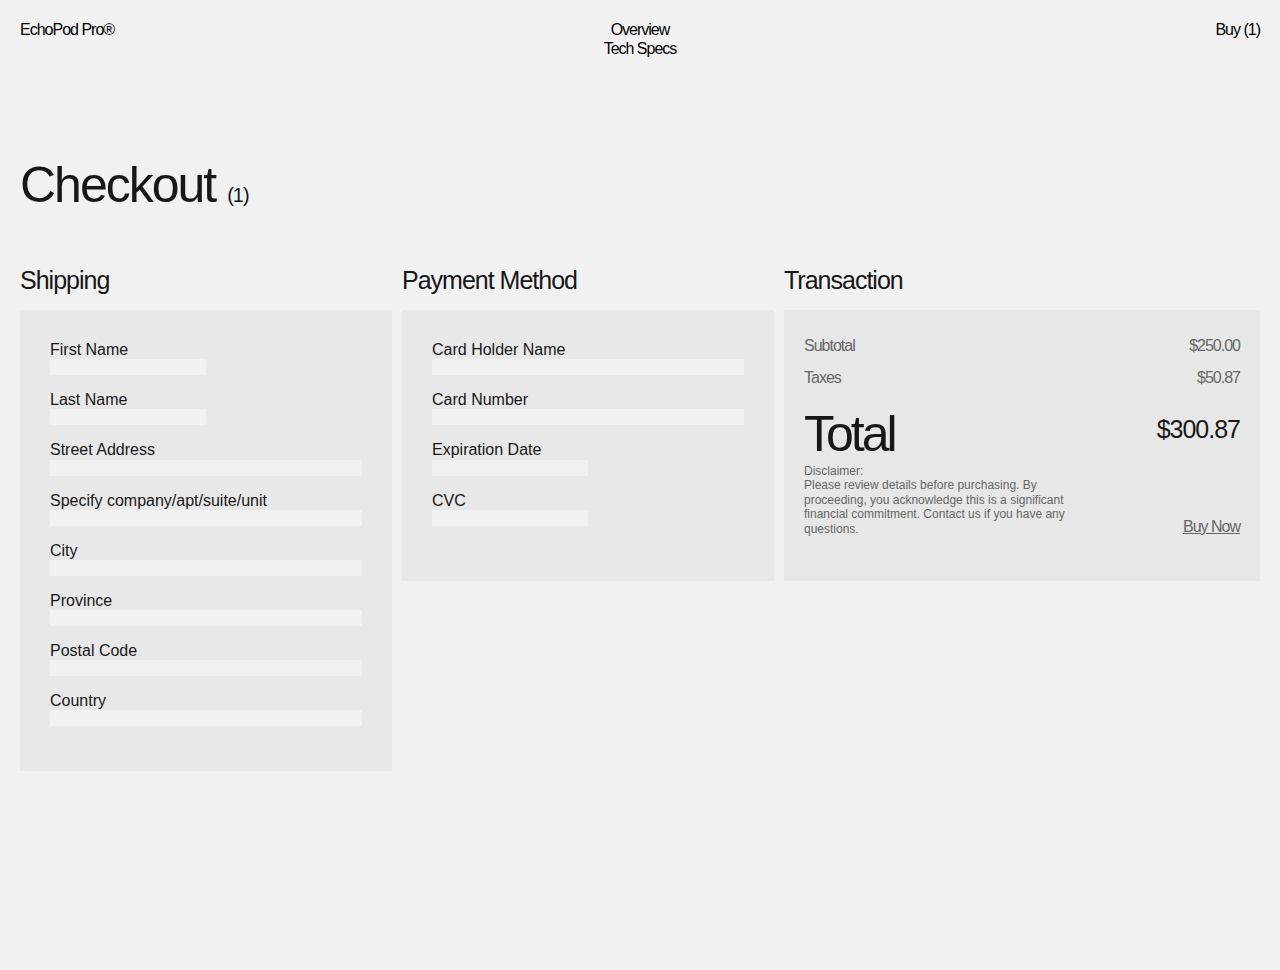
<file: checkout.html>
<!DOCTYPE html>
<html lang="en">
    <head>
    <meta charset="utf-8">
    <meta name="viewport" content="width=device-width, initial-scale=1.0">
    <link rel="stylesheet" href="style.css">
    <title>
        EchoPods Pro®
    </title>
    </head>
    <body>
        <div class="container" id="home">
            <nav>
                <div class="nav-container">
                    <ul>
                        <li><a href="index.html#home" class="nav-logo">EchoPod Pro®</a></li>
                    </ul>
                    <ul>
                        <li><a href="index.html#overview" class="nav-link">Overview</a></li>
                        <li><a href="index.html#tech-specs" class="nav-link">Tech Specs</a></li>
                    </ul>
                    <ul>
                        <li><a href="cart.html" class="nav-cart">Buy (1)</a></li>
                    </ul>
                </div>
            </nav> 
            <header>
                <h1>
                    Checkout
                    <span class="item-amount">(1)</span>
                </h1>
            </header>
            <main>
                <div class="checkout-content">

                    <h2 class="section-title-1">Shipping</h2>

                    <div class="shipping-form">
                        <form>
                            <label class="form-title">First Name</label>
                            <input type="text">
                            <label class="form-title">Last Name</label>
                            <input type="text">
                            <label class="form-title">Street Address</label>
                            <input type="text">
                            <label class="form-title">Specify company/apt/suite/unit</label>
                            <input type="text">
                            <label class="form-title">City</label>
                            <input type="text">
                            <label class="form-title">Province</label>
                            <input type="text">
                            <label class="form-title">Postal Code</label>
                            <input type="text">
                            <label class="form-title">Country</label>
                            <input type="text">
                        </form>
                    </div>

                    <h2 class="section-title-2">Payment Method</h2>

                    <div class="payment-form">
                        <form>
                            <label class="form-title">Card Holder Name</label>
                            <input type="text">
                            <label class="form-title">Card Number</label>
                            <input type="text">
                            <label class="form-title">Expiration Date</label>
                            <input type="text">
                            <label class="form-title">CVC</label>
                            <input type="text">
                        </form>
                    </div>

                    <h2 class="section-title-3">Transaction</h2>

                        <div class="cart-summary-checkoutpage">
                            <div class="summary-row-1">
                                <span class="total-right">Subtotal</span>
                                <span class="total-left">$250.00</span>
                            </div>
                            <div class="summary-row-2">
                                <span class="taxes-right">Taxes</span>
                                <span class="taxes-left">$50.87</span>
                            </div>
    
                            <div class="summary-row-3">
                                <span class="price-right">Total</span>
                                <span class="price-left">$300.87</span>
                            </div>
    
                            <div class="summary-row-4">
                                <span class="disclaimer">Disclaimer:
                                <br>
                                Please review details before purchasing. By proceeding, you acknowledge this is a significant financial commitment. Contact us if you have any questions. 
                                </span>
                                <span class="checkout"><a href="checkout.html">Buy Now</a></span>
                            </div>
                        </div>
                </div>
            </main>
</file>
<file: style.css>
* {
    font-family: Inter, sans-serif;
    color: #171717;
    line-height: 1.2;
    padding: 0;
    margin: 0;
    box-sizing: border-box;
}

body {
    background-color: #f1f1f1;
    margin: 0;
    padding-top: 70px;
    overflow-x: hidden;
}


.container {
    display: grid;
    width: 100%;
    min-height: 100vh;
    grid-template:
        "nav" auto
        "header" auto
        "main" 1fr
        "footer" auto;
    row-gap: 20px;
}

nav {
    grid-area: nav;
    position: fixed;
    top: 0;
    left: 0;
    width: 100%;
    background-color: #f1f1f1;
    z-index: 999;
}

.nav-container {
    display: grid;
    grid-template-columns: 1fr 1fr 1fr;
    padding: 20px 20px 10px 20px;
}

nav ul {
    list-style: none;
    padding: 0;
    margin: 0;
}

.nav-logo, .nav-link, .nav-cart {
    text-decoration: none;
    color: black;
    letter-spacing: -1px;
}

.nav-logo {
    display: flex;
    justify-content: flex-start;
}

.nav-link {
    display: flex;
    justify-content: center;
    text-align: center;
}

.nav-cart {
    display: flex;
    justify-content: flex-end;
}

header {
    grid-area: header;
    padding: 0 20px;
}

h1 {
    font-size: 50px;
    line-height: 1;
    letter-spacing: -2px;
    padding-top: 70px;
    font-weight: 350;
    grid-column-end: span 2;
}

main {
    grid-area: main;
    padding-left: 20px;
    padding-right: 20px;
}

.hero-section {
    display: grid;
    grid-template-rows: minmax(10px, min-content);
    grid-template-columns: 1fr 1fr;
    row-gap: 20px;
    column-gap: 5px;
}

.description {
    grid-column-end: span 2;
    font-size: 16px;
    letter-spacing: -1px;
    width: 85%;
}

.grey {
    color: #484848;
    padding-bottom: 6px;
    letter-spacing: -1px;
    font-size: 18px;
    font-weight: 500;
    line-height: 2;
}

.slogan {
    font-size: 40px;
    letter-spacing: -1px;
    display: flex;
    flex-direction: column;
    grid-column-end: span 2;
    font-weight: 350;
}

.static-slogan {
    white-space: normal;
    line-height: 0.7;
    padding-top: 10px;
}

.dynamic-slogan {
    display: block;
}

.dynamic-slogan a {
    text-decoration-thickness: 3px;
    text-underline-offset: 2px;
}

[class^="image-background-"] {
    background-color: #e5e5e5;
    width: 100%;
    height: 180px;
    display: flex;
    justify-content: center;
    align-items: center;
}

.image-background-1 img {
    width: 100%;
    height: 100%;
    object-fit: cover;
    margin-top: -10px;
}

.image-background-2 img {
    width: 80%;
    height: 100%;
    object-fit: cover;
}

.image-background-3 img {
    width: 80%;
    height: auto;
    object-fit: cover;
}

.image-background-4 img {
    width: 100%;
    height: 100%;
    object-fit: cover;
}

[class^="image-description-"] {
    letter-spacing: -1px;
}

.bold {
    font-weight: 700;
}

.overview {
    display: grid;
    width: 100%;
    grid-template-rows: repeat(4, minmax(10px, min-content));
    grid-template-columns: 1fr 1fr;
    row-gap: 10px;
    column-gap: 10px;
}

.overview-description {
    grid-column-end: span 2;
    padding: 10px 0;
    letter-spacing: -1px;
}

.image-background-5 img {
    width: 120%;
    height: auto;
    object-fit: cover;
}

.image-background-6 img, .image-background-7 img {
    width: 90%;
    height: 100%;
    object-fit: cover;
}

.image-background-8 img {
    width: 90%;
    height: auto;
    object-fit: cover;
}
.image-background-9 img {
    width: 100%;
    height: 100%;
    object-fit: cover;
}

[class^="overview-title-"] {
    font-size: 18px;
    font-weight: 600;
    letter-spacing: -1px;
}

[class^="title-description-"] {
    font-size: 16px;
    display: block;
    font-weight: 400;
}

.last-title {
    display: flex;
    flex-direction: column;
    justify-content: flex-end;
    height: 57%;
}

.target-audience {
    grid-column-end: span 2;
    color: #484848;
    padding-top: 20px;
    letter-spacing: -1px;
}

.tech-specs {
    display: flex;
    flex-direction: column;
    gap: 1rem;
    width: 100%;
}

.specs-description {
    display: flex;
    justify-content: space-between;
    width: 100%;
    letter-spacing: -1px;
    font-weight: 600;    
}

.divider {
    width: 100%;
    height: 1px;
    background-color: #171717;
}

.black-text {
    color: #171717;
}

.grey-text {
    text-align: right;
    font-weight: 400;
}

.feature-card-1, .feature-card-2 {
    background-color: #e5e5e5;
    width: 100%;
    height: 350px;
    display: grid;
    grid-template-rows: 10% 75% 7% auto;
}

.feature-card-1 img {
    width: 95%;
    height: 100%;
    object-fit: cover;
    justify-self: center;
    object-position: center 65%;
}

.feature-card-2 img {
    width: 70%;
    height: auto;
    object-fit: cover;
    justify-self: center;
    align-self: center;
}

.number {
    font-size: 17px;
    font-weight: 500;
    margin-left: 20px;
    margin-top: 20px;
}

.feature-card-title {
    font-size: 20px;
    font-weight: 600;
    letter-spacing: -1px;
    line-height: 1.3;
    padding-left: 20px;
}

.feature-card-description {
    display: block;
    font-size: 16px;
    font-weight: 500;
    letter-spacing: -1px;
    padding-left: 20px;
}

footer {
    grid-area: footer;
    display: grid;
    grid-template-rows: minmax(10px, min-content);
    grid-template-columns: 1fr;
    background-color: #e7e7e7;
    padding: 30px;
    margin-top: 60px;
}
.footer-title {
    font-size: 30px;
    letter-spacing: -2px;
    padding-top: 10px;
    font-weight: 500;
}

.footer-subtitle {
    font-size: 30px;
    font-weight: 300;
    letter-spacing: -2px;
    padding-top: 5px;
}

.fab.fa-instagram, .fab.fa-twitter, .fab.fa-facebook-f {
    font-size: 25px;
    text-decoration: none;
    color: #171717;
    margin-right: 10px;
}

.social-icon-container {
    display: flex;
    flex-direction: row;
    gap: 7px;
    padding-top: 30px;
}


.discover {
    font-size: 18px;
    letter-spacing: -1px;
    font-weight: 500;
    padding-top: 40px;
}

.rights {
    letter-spacing: -1px;
    padding-top: 40px;
}

ul {
    list-style-type: none;
    padding-top: 15px;
}

/*cart page*/

    .cart-content {
        display: grid;
        grid-template-rows: minmax(10px, min-content);
        grid-template-columns: 1fr 1fr;
        row-gap: 5px;
        column-gap: 5px;
    }

    .image-background-10, .image-background-11, .image-background-12, .image-background-13 {
        background-color: #e5e5e5;
        height: 180px;
        width: 100%;
    }

    .image-background-10 img, .image-background-13 img {
        width: 80%;
        height: 100%;
        object-fit: cover;
    }

    .image-background-10, .image-background-13 {
        display: flex;
        justify-content: center;
        align-items: center;
    }

    .image-background-11 img, .image-background-12 img {
        width: 100%;
        height: 100%;
        object-fit: cover;
    }

    .breadcrumb {
        display: flex;
        gap: 8px;
        grid-column-end: span 2;
        padding-top: 30px;
        letter-spacing: -1px;
    }

    .breadcrumb-seperator {
        width: 20px;
        height: 1px;
        background-color: #484848;
        margin-top: 0.5rem;
    }

    .item-amount {
        font-size: 20px;
        letter-spacing: -1px;
    }

    .cart-item-layout {
        background-color: #e7e7e7;
        width: 100%;
        height: 180px;
        grid-column-end: span 2;
        display: grid;
        grid-template-columns: 40% 1fr;
        grid-template-rows: 150px;
        padding: 15px;
        column-gap: 10px;
    }


    .cart-item {
        width: 100%;
        height: 100%;
        background-color: #d0d0d0;
        display: flex;
        justify-content: center;
        align-items: center;
    }

    .cart-item img {
        width: 120%;
        height: auto;
        object-fit: cover;
        margin-top: -10px;
    }

    .cart-item-title {
        font-weight: 500;
        line-height: 1.5;
        font-size: 18px;
        letter-spacing: -1px;
    }

    .cart-item-details {
        display: block;
        font-size: 16px;
        font-weight: normal;
        letter-spacing: -1px;
        color: #666666;
    }

    .license-info {
        font-size: 16px;
    }

    .license-info a {
        color: #666666;
    }

    .cart-summary-cartpage {
        display: grid;
        grid-template-columns: 1fr;
        grid-template-rows: repeat(5, minmax(10px, min-content));
        padding: 20px;
        background-color: #e7e7e7;
        height: auto;
        grid-column-end: span 2;
    }

    [class^="summary-row-"] {
        display: flex;
        justify-content: space-between;
    }

    .summary-row-4 {
        padding-bottom: 15px;
    }

    .total-right, .total-left, .taxes-right, .taxes-left {
        color: #666666;
        line-height: 2;
        letter-spacing: -1px;
    }

    .price-right {
        font-size: 50px;
        letter-spacing: -3px;
        padding-top: 10px;
    }

    .price-left {
        font-size: 25px;
        padding-top: 20px;
        letter-spacing: -1px;
    }

    .disclaimer {
        font-size: 12px;
        width: 63%;
        color: #666666;
    }

    .checkout a {
        letter-spacing: -1px;
        color: #666666;
        display: flex;
        flex-direction: column;
        justify-content: flex-end;
        height: 100%;
    }

    .discount-form {
        display: flex;
        justify-content: space-between;
        align-items: center;
        background-color: #f1f1f1;
        padding: 10px;
        max-width: 100%;
    }

    .discount-form input {
        flex: 1;
        background: transparent;
        border: none;
        font-size: 14px;
        outline: none;
    }

    .discount-form input::placeholder {
        color: #171717;
        letter-spacing: -0.5px;
        font-weight: 500;
    }

    .discount-form button {
        background-color: #f1f1f1;
        color: #666666;
        border: none;
        letter-spacing: -1px;
        text-decoration: underline;

    }


    /* Checkout page */

    .checkout-content {
        display: grid;
        grid-template-rows: minmax(10px, min-content);
        display: flex;
        flex-direction: column;
    }

    [class^="section-title-"] {
        font-size: 25px;
        letter-spacing: -1px;
        padding-top: 15px;
        padding-bottom: 5px;
        font-weight: 500;
        grid-column-end: span 2;
    }

    .shipping-form, .payment-form {
        background-color: #e7e7e7e7;
        padding: 30px;
    }

    .shipping-form input[type=text], .payment-form input[type=text] {
        display: block;
        width: 100%;
        border: none;
        background: #f1f1f1;
        margin-bottom: 15px;
    }

    .shipping-form input[type=text]:nth-of-type(1),
    .shipping-form input[type=text]:nth-of-type(2) {
        max-width: 50%;
    }

    .payment-form input[type=text]:nth-of-type(3),
    .payment-form input[type=text]:nth-of-type(4) {
        max-width: 50%;
    }

    .cart-summary-checkoutpage {
        display: grid;
        grid-template-columns: 1fr;
        grid-template-rows: repeat(5, minmax(10px, min-content));
        padding: 20px;
        background-color: #e7e7e7;
        height: auto;
        grid-column-end: span 2;
    }


/* media queries start now*/
@media (prefers-reduced-motion: 
no-preference) {
    * {
        scroll-behavior: smooth;
    }
}

@media (max-width: 500px) {
    .dynamic-slogan {
        display: block;
    }
}

@media (min-width: 501px) and (max-width: 767px) {
    .dynamic-slogan {
        display: inline-block;
    }

    .image-background-1, .image-background-2, .image-background, .image-background-4, .image-background-5, .image-background-6, .image-background-7, .image-background-8, .image-background-9 {
        width: 100%;
        height: 350px;
    }

    .last-title {
        display: flex;
        flex-direction: column;
        justify-content: flex-end;
        height: 92%
    }

    .feature-card-1, .feature-card-2 {
        width: 100%;
        height: 700px;
    }

    footer {
        display: grid;
        grid-template-rows: repeat(5, minmax(10px, min-content));
        grid-template-columns: 1fr 1fr;
        background-color: #e7e7e7;
        padding: 30px;
        margin-top: 60px;
    }

    .footer-title {
        padding-top: 7px;
    }

    .footer-subtitle {
        grid-row: 2;
        grid-column: 1;
    }

    .social-icon-container {
        grid-row: 1;
        grid-column: 2;
        justify-self: end;
        display: flex;
        flex-direction: row;
        gap: 7px;
        padding-top: 0;
    }

    .discover {
        grid-row: 3;
        grid-column: 1;
        padding-top: 80px;
    }

    .footer-nav {
        grid-row: 4;
        grid-column: 1;
    }

    .rights {
        grid-row: 5;
        grid-column: 1;
        padding-top: 50px;
    }

    /*cart page*/

    .image-background-10, .image-background-11 {
        width: 100%;
        height: auto;
    }


    .image-background-12, .image-background-13 {
        display: none;
    }

    .cart-item-layout {
        background-color: #e7e7e7;
        width: 100%;
        height: auto;
        grid-column-end: span 2;
        display: grid;
        grid-template-columns: 40% 1fr;
        grid-template-rows: 80%;
        padding: 15px;
        column-gap: 10px;
    }

    .cart-item {
        width: 100%;
        height: 200px;
        background-color: #d0d0d0;
        display: flex;
        justify-content: center;
        align-items: center;
    }

    .cart-item img {
        width: 100%;
        height: auto;
        object-fit: cover;
    }

    .cart-item-title {
        font-weight: 500;
        line-height: 1.5;
        font-size: 18px;
        letter-spacing: -1px;
    }

    .cart-item-details {
        display: block;
        font-size: 16px;
        letter-spacing: -1px;
        color: #666666;
    }

    .license-info a {
        color: #666666;
    }
}

/* laptops */

@media (min-width: 768px) and (max-width: 1024px) {
        
    .dynamic-slogan {
        display: inline-block;
    }

    [class^="image-background-"] {
        width: 100%;
        height: 400px;
    }

    .image-background-1 img {
        margin-top: -20px;
    }

    .image-background-5 img {
        margin-top: -25px;
    }

    .last-title {
        display: flex;
        flex-direction: column;
        justify-content: flex-end;
        height: 92%
    }

    .feature-card-1, .feature-card-2 {
        width: 100%;
        height: 700px;
    }

    .feature-card-1 img {
        width: 70%;
    }

    .feature-card-2 img {
        width: 50%;
    }

    footer {
        display: grid;
        grid-template-rows: repeat(5, minmax(10px, min-content));
        grid-template-columns: 1fr 1fr;
        background-color: #e7e7e7;
        padding: 30px;
        margin-top: 60px;
    }

    .footer-title {
        padding-top: 7px;
    }

    .footer-subtitle {
        grid-row: 2;
        grid-column: 1;
    }

    .social-icon-container {
        grid-row: 1;
        grid-column: 2;
        justify-self: end;
        display: flex;
        flex-direction: row;
        gap: 7px;
        padding-top: 0;
    }

    .discover {
        grid-row: 3;
        grid-column: 1;
        padding-top: 80px;
    }

    .footer-nav {
        grid-row: 4;
        grid-column: 1;
    }

    .rights {
        grid-row: 5;
        grid-column: 1;
        padding-top: 50px;
    }

   /*cart page*/

.image-background-10, .image-background-11 {
    width: 100%;
    height: auto;
}

.image-background-12, .image-background-13 {
    display: none;
}

.cart-item-layout {
    background-color: #e7e7e7;
    width: 100%;
    height: auto;
    grid-column-end: span 2;
    display: grid;
    grid-template-columns: 40% 1fr;
    grid-template-rows: 80%;
    padding: 15px;
    column-gap: 10px;
}

.cart-item {
    width: 100%;
    height: 300px;
    background-color: #d0d0d0;
    display: flex;
    justify-content: center;
    align-items: center;
}

.cart-item img {
    width: 100%;
    height: auto;
    object-fit: cover;
    margin-top: -20px;
}

.cart-item-title {
    font-weight: 500;
    line-height: 1.5;
    font-size: 18px;
    letter-spacing: -1px;
}

.cart-item-details {
    display: block;
    font-size: 16px;
    letter-spacing: -1px;
    color: #666666;
}

.license-info a {
    color: #666666;
}

}

/* bigger laptops */

@media (min-width: 1025px) and (max-width: 1440px) {
    .intro-container {
        grid-column: 1;
        grid-row: 1;
        grid-column-end: span 2;
    }

    .slogan {
        grid-column: 3;
        grid-row: 1;
        padding-top: 10px;
        font-size: 40px;
        letter-spacing: -1px;
        display: flex;
        flex-direction: column;
        justify-self: end;
        grid-column-end: span 2;
    }

    .dynamic-slogan {
        display: inline;
    }

    .hero-section {
        display: grid;
        grid-template-rows: minmax(10px, min-content);
        grid-template-columns: 26% 1fr 1fr 33%;
        row-gap: 20px;
        column-gap: 5px;
    }

    [class^="image-background-"] {
        background-color: #e5e5e5;
        height: 100%;
    }

    .image-background-1 {
        width: 100%;
        height: 100%;
        grid-row-end: span 2;
    }

    .image-background-2 {
        width: 100%;
        grid-column: 2;
        grid-row: 2;
        display: flex;
        justify-content: center;
        align-items: center;
    }

    .image-background-2 img {
        width: 60%;
        height: 100%;
    }

    .image-background-3 {
        width: 100%;
        grid-column: 3;
        grid-row: 2;
    }

    .image-background-4 {
        width: 80%;
        height: 100%;
        grid-column: 4;
        grid-row: 2;
        grid-row-end: span 2;
        display: flex;
        justify-self: end;
    }
    
    [class^="image-description-"] {
        letter-spacing: -1px;
    }

    .image-description-1 {
        grid-column: 1;
        grid-row: 4;
}

    .image-description-2 {
        grid-column: 2;
        grid-row: 3;
    }

    .image-description-3 {
        grid-column: 3;
        grid-row: 3;
    }

    .image-description-4 {
        grid-column: 4;
        grid-row: 4;
        width: 80%;
        justify-self: end;
    }

    .overview {
        display: grid;
        width: 100%;
        grid-template-rows: 150px repeat(3, minmax(10px, min-content));
        grid-template-columns: 1fr 1fr 1fr 1fr 1fr 1fr;
        row-gap: 10px;
        column-gap: 10px;
    }

    .overview-description {
        grid-column-end: span 3;
        letter-spacing: -1px;
        grid-row: 2;
    }

    .image-background-5 {
        display: flex;
        justify-content: center;
        align-items: center;
        grid-row: 4;
        grid-column: 3;
    }

    .image-background-6 {
        grid-row: 3;
        grid-column: 3;
    }

    .image-background-7 {
        grid-row: 3;
        grid-column: 1;
    }

    .image-background-8 {
        grid-row: 3;
        grid-column: 5;
    }

    .image-background-9 {
        grid-row: 4;
        grid-column: 1;
    }

    .overview-title-1 {
        grid-row: 3;
        grid-column: 2;
    }

    .overview-title-2 {
        grid-row: 3;
        grid-column: 2;
        display: flex;
        flex-direction: column;
        justify-content: flex-end;
        height: 100%;
    }
    .overview-title-3 {
        grid-row: 3;
        grid-column: 4;
    }

    .overview-title-4 {
        grid-row: 3;
        grid-column: 4;
        display: flex;
        flex-direction: column;
        justify-content: flex-end;
        height: 100%;
    }

    .overview-title-5 {
        grid-row: 3;
        grid-column: 6;
    }

    .last-title {
        display: flex;
        flex-direction: column;
        justify-content: flex-end;
        height: 57%
    }

    .target-audience {
        grid-column-end: span 2;
        color: #666666;
        padding-top: 20px;
        letter-spacing: -1px;
        grid-row: 4;
        display: flex;
        flex-direction: column;
        justify-content: flex-end;
        height: 100%;
        width: 100%;
    }

    .tech-specs {
        display: grid;
        width: 100%;
        grid-template-rows: minmax(10px, min-content);
        grid-template-columns: 1fr 1fr;
        column-gap: 5px;
    }

    .divider, .specs-description {
        grid-column-end: span 2;
    }

    .feature-card-1, .feature-card-2 {
        background-color: #e5e5e5;
    }

    .feature-card-1 {
        grid-column: 1;
        width: 100%;
        height: 500px;
    }

    .feature-card-2 {
        grid-column: 2;
        width: 100%;
        height: 500px;
        justify-self: end;
    }

    .number {
        font-size: 20px;
        font-weight: 500;
        margin-left: 20px;
        margin-top: 20px;
    }
    
    .feature-card-title {
        font-size: 25px;
        font-weight: 600;
        letter-spacing: -1px;
        line-height: 1.3;
        padding-left: 20px;
    }
    
    .feature-card-description {
        display: block;
        font-size: 18px;
        font-weight: 500;
        letter-spacing: -1px;
        padding-left: 20px;
    }


    .feature-card-1 img {
        width: 80%;
        height: 100%;
        object-fit: cover;
        justify-self: center;
        object-position: center 65%;
    }
    
    .feature-card-2 img {
        width: 65%;
        height: auto;
        object-fit: cover;
        justify-self: center;
        align-self: center;
    }

    /* footer */
    footer {
        display: grid;
        grid-template-rows: repeat(5, minmax(10px, min-content));
        grid-template-columns: 1fr 1fr;
        background-color: #e7e7e7;
        padding: 30px;
        margin-top: 60px;
    }

    .footer-title {
        padding-top: 10px;
    }

    .footer-subtitle {
        grid-row: 2;
        grid-column: 1;
    }

    .social-icon-container {
        grid-row: 1;
        grid-column: 2;
        justify-self: end;
        display: flex;
        flex-direction: row;
        gap: 7px;
        padding-top: 0;
    }

    .discover {
        grid-row: 3;
        grid-column: 1;
        padding-top: 80px;
    }

    .footer-nav {
        grid-row: 4;
        grid-column: 1;
    }

    .rights {
        grid-row: 5;
        grid-column: 1;
    }

    /*cart page*/

    .cart-content {
        display: grid;
        grid-template-rows: repeat(4, minmax(10px, min-content));
        grid-template-columns: 1fr 1fr 1fr 1fr;
        gap: 10px;
    }

    .breadcrumb {
        grid-row: 2;
        grid-column: 1;
        grid-column-end: span 2;
    }

    .cart-item {
        height: 260px;
    }

    .cart-item img {
        width: 100%;
        height: 100%;
        margin-top: -15px;
    }

    .cart-item-layout {
        grid-row: 3;
        grid-column: 1;
        grid-column-end: span 2;
        height: 290px;
    }

    .cart-summary-cartpage {
        grid-row: 4;
        grid-column: 3;
        grid-column-end: span 2;
        height: auto;
    }

    .image-background-10 {
        grid-row: 3;
        grid-column: 3;
        width: 100%;
        height: 100%;
    }

    .image-background-11 {
        grid-row: 3;
        grid-column: 4;
        width: 100%;
        height: 100%;
    }

    .image-background-12 {
        grid-row: 4;
        grid-column: 1;
        width: 100%;
        height: auto;
    }

    .image-background-12 img {
        object-position: 43% center;
    }

    .image-background-13 {
        grid-row: 4;
        grid-column: 2;
        width: 100%;
        height: auto;
    }

    /* Checkout page */

        .checkout-content {
            display: grid;
            grid-template-rows: minmax(10px, min-content);
            grid-template-columns: 30% 30% 1fr;
            gap: 10px;
            position: relative;
            overflow: visible;
        }

        .section-title-1 {
            grid-row: 2;
            grid-column: 1;
        }

        .section-title-2 {
            grid-row: 2;
            grid-column: 2;
        }

        .section-title-3 {
            grid-row: 2;
            grid-column: 3;
        }

        .shipping-form {
            grid-row: 3;
            grid-column: 1;
            grid-row-end: span 2;
        }

        .payment-form {
            background-color: #e7e7e7e7;
            padding: 30px;
            height: auto;
            grid-row-end: span 2;
            grid-row: 3;
            grid-column: 2;
        }

        .cart-summary-checkoutpage {
            grid-row: 3;
            grid-column: 3;
        }
}

/* larger laptops */

@media (min-width: 1441px) and (max-width: 1920px) {
    .intro-container {
        grid-column: 1;
        grid-row: 1;
        grid-column-end: span 2;
    }

    .slogan {
        grid-column: 3;
        grid-row: 1;
        padding-top: 10px;
        font-size: 50px;
        letter-spacing: -1px;
        display: flex;
        flex-direction: column;
        justify-self: end;
        grid-column-end: span 2;
    }

    .dynamic-slogan {
        display: inline;
    }

    .hero-section {
        display: grid;
        grid-template-rows: minmax(10px, min-content);
        grid-template-columns: 26% 1fr 1fr 33%;
        row-gap: 20px;
        column-gap: 5px;
    }

    .image-background-1, .image-background-2, .image-background-3, .image-background-4 {
        background-color: #e5e5e5;
        height: 100%;
    }

    .image-background-1 {
        width: 100%;
        grid-row-end: span 2;
    }

    .image-background-2 {
        width: 100%;
        grid-column: 2;
        grid-row: 2;
        display: flex;
        justify-content: center;
        align-items: center;
    }

    .image-background-2 img {
        width: 100%;
        height: 100%;
    }

    .image-background-3 {
        width: 100%;
        grid-column: 3;
        grid-row: 2;
    }

    .image-background-3 img {
        width: 100%;
    }

    .image-background-4 {
        width: 80%;
        height: 100%;
        grid-column: 4;
        grid-row: 2;
        grid-row-end: span 2;
        display: flex;
        justify-self: end;
    }
    
    [class^="image-description"] {
        letter-spacing: -1px;
    }

    .image-description-1 {
        grid-column: 1;
        grid-row: 4;
}

    .image-description-2 {
        grid-column: 2;
        grid-row: 3;
    }

    .image-description-3 {
        grid-column: 3;
        grid-row: 3;
    }

    .image-description-4 {
        grid-column: 4;
        grid-row: 4;
        width: 80%;
        justify-self: end;
    }

    .overview {
        display: grid;
        width: 100%;
        grid-template-rows: 150px repeat(3, minmax(10px, min-content));
        grid-template-columns: 1fr 1fr 1fr 1fr 1fr 1fr;
        row-gap: 10px;
        column-gap: 10px;
    }

    .overview-description {
        padding-top: 40px;
        grid-column-end: span 3;
        padding-bottom: 20px;
        letter-spacing: -1px;
        grid-row: 2;
    }

    .image-background-5, .image-background-6, .image-background-7, .image-background-8, .image-background-9 {
        height: 300px;
        width: 100%;
    }

    .image-background-5 {
        display: flex;
        justify-content: center;
        align-items: center;
        grid-row: 4;
        grid-column: 3;
    }

    .image-background-6 {
        grid-row: 3;
        grid-column: 3;
    }

    .image-background-7 {
        grid-row: 3;
    }

    .image-background-8 {
        grid-row: 3;
        grid-column: 5;
    }

    .image-background-9 {
        grid-row: 4;
        grid-column: 1;
    }

    .overview-title-1 {
        grid-row: 3;
        grid-column: 2;
    }

    .overview-title-2 {
        grid-row: 3;
        grid-column: 2;
        display: flex;
        flex-direction: column;
        justify-content: flex-end;
        height: 100%;
    }
    .overview-title-3 {
        grid-row: 3;
        grid-column: 4;
    }

    .overview-title-4 {
        grid-row: 3;
        grid-column: 4;
        display: flex;
        flex-direction: column;
        justify-content: flex-end;
        height: 100%;
    }

    .overview-title-5 {
        grid-row: 3;
        grid-column: 6;
    }

    .overview-title-6 {
        display: flex;
        flex-direction: column;
        justify-content: flex-end;
        height: 85%
    }

    .target-audience {
        grid-column-end: span 2;
        color: #666666;
        padding-top: 20px;
        letter-spacing: -1px;
        grid-row: 4;
        display: flex;
        flex-direction: column;
        justify-content: flex-end;
        height: 100%;
        width: 100%;
        font-size: 20px;
    }

    .tech-specs {
        display: grid;
        width: 100%;
        grid-template-rows: minmax(10px, min-content);
        grid-template-columns: 1fr 1fr;
        column-gap: 5px;
    }

    .feature-card-1, .feature-card-2 {
        background-color: #e5e5e5;
        margin-top: 25px;
    }

    .feature-card-1 {
        grid-column: 1;
        width: 100%;
        height: 550px;
    }

    .feature-card-2 {
        grid-column: 2;
        width: 100%;
        height: 550px;
        justify-self: end;
    }

    .number {
        font-size: 20px;
        font-weight: 500;
        margin-left: 20px;
        margin-top: 20px;
    }
    
    .feature-card-title {
        font-size: 25px;
        font-weight: 600;
        letter-spacing: -1px;
        line-height: 1.3;
        padding-left: 20px;
    }
    
    .feature-card-description {
        display: block;
        font-size: 18px;
        font-weight: 500;
        letter-spacing: -1px;
        padding-left: 20px;
    }

    .feature-card-1 img {
        width: 60%;
        height: 100%;
        object-fit: cover;
        justify-self: center;
        object-position: center 65%;
    }
    
    .feature-card-2 img {
        width: 50%;
        height: auto;
        object-fit: cover;
        justify-self: center;
        align-self: center;
    }

    .divider, .specs-description {
        grid-column-end: span 2;
    }

    /* footer */
    footer {
        display: grid;
        grid-template-rows: repeat(5, minmax(10px, min-content));
        grid-template-columns: 1fr 1fr;
        background-color: #e7e7e7;
        padding: 30px;
        margin-top: 60px;
    }

    .footer-title {
        padding-top: 10px;
    }

    .footer-subtitle {
        grid-row: 2;
        grid-column: 1;
    }

    .social-icon-container {
        grid-row: 1;
        grid-column: 2;
        justify-self: end;
        display: flex;
        flex-direction: row;
        gap: 7px;
        padding-top: 0;
    }

    .discover {
        grid-row: 3;
        grid-column: 1;
        padding-top: 80px;
    }

    .footer-nav {
        grid-row: 4;
        grid-column: 1;
    }

    .rights {
        grid-row: 5;
        grid-column: 1;
    }

    /*cart page*/

    .cart-content {
        display: grid;
        grid-template-rows: repeat(4, minmax(10px, min-content));
        grid-template-columns: 1fr 1fr 1fr 1fr;
        gap: 10px;
    }

    .breadcrumb {
        grid-row: 1;
        grid-column: 1;
        grid-column-end: span 2;
    }

    .cart-item {
        height: 170%;
    }

    .cart-item img {
        width: 100%;
        height: 100%;
        margin-top: -15px;
    }

    .cart-item-layout {
        grid-row: 3;
        grid-column: 1;
        grid-column-end: span 2;
        height: 290px;
    }

    .cart-summary-cartpage {
       grid-row: 4;
        grid-column: 3;
        grid-column-end: span 2;
    }

    .image-background-10 {
        grid-row: 3;
        grid-column: 3;
        width: 100%;
        height: 100%;
    }

    .image-background-11 {
        grid-row: 3;
        grid-column: 4;
        width: 100%;
        height: 100%;
    }

    .image-background-12 {
        grid-row: 4;
        grid-column: 1;
        width: 100%;
        height: auto;
    }

    .image-background-12 img {
        object-position: 43% center;
    }

    .image-background-13 {
        grid-row: 4;
        grid-column: 2;
        width: 100%;
        height: auto;
    }

        /* Checkout page */

        .checkout-content {
            display: grid;
            grid-template-rows: minmax(10px, min-content);
            grid-template-columns: 30% 30% 1fr;
            gap: 10px;
            position: relative;
            overflow: visible;
        }

        .section-title-1 {
            grid-row: 2;
            grid-column: 1;
        }

        .section-title-2 {
            grid-row: 2;
            grid-column: 2;
        }

        .section-title-3 {
            grid-row: 2;
            grid-column: 3;
        }

        .shipping-form {
            grid-row: 3;
            grid-column: 1;
            grid-row-end: span 2;
        }

        .payment-form {
            background-color: #e7e7e7e7;
            padding: 30px;
            height: auto;
            grid-row-end: span 2;
            grid-row: 3;
            grid-column: 2;
        }

        .cart-summary-checkoutpage {
            grid-row: 3;
            grid-column: 3;
        }
}


@media (min-width: 1921px) and (max-width: 2560px) {
    .intro-container {
        grid-column: 1;
        grid-row: 1;
        grid-column-end: span 2;
    }

    .slogan {
        grid-column: 3;
        grid-row: 1;
        padding-top: 10px;
        font-size: 50px;
        letter-spacing: -1px;
        display: flex;
        flex-direction: column;
        justify-self: end;
        grid-column-end: span 2;
    }

    .dynamic-slogan {
        display: inline;
    }

    .hero-section {
        display: grid;
        grid-template-rows: minmax(10px, min-content);
        grid-template-columns: 26% 1fr 1fr 33%;
        row-gap: 20px;
        column-gap: 5px;
    }

    .image-background-1, .image-background-2, .image-background-3, .image-background-4 {
        background-color: #e5e5e5;
        height: 100%;
    }

    .image-background-1 {
        width: 100%;
        height: 100%;
        grid-row-end: span 2;
    }

    .image-background-2 {
        width: 100%;
        grid-column: 2;
        grid-row: 2;
        display: flex;
        justify-content: center;
        align-items: center;
    }

    .image-background-2 img {
        width: 100%;
        height: 100%;
    }

    .image-background-3 {
        width: 100%;
        grid-column: 3;
        grid-row: 2;
    }

    .image-background-4 {
        width: 80%;
        height: 100%;
        grid-column: 4;
        grid-row: 2;
        grid-row-end: span 2;
        display: flex;
        justify-self: end;
    }
    
    .image-description-1, .image-description-2, .image-description-3, .image-description-4 {
        letter-spacing: -1px;
    }

    .image-description-1 {
        grid-column: 1;
        grid-row: 4;
}

    .image-description-2 {
        grid-column: 2;
        grid-row: 3;
    }

    .image-description-3 {
        grid-column: 3;
        grid-row: 3;
    }

    .image-description-4 {
        grid-column: 4;
        grid-row: 4;
        width: 80%;
        justify-self: end;
    }

    .tech-specs {
        display: grid;
        width: 100%;
        grid-template-rows: minmax(10px, min-content);
        grid-template-columns: 1fr 1fr;
        column-gap: 5px;
    }

    .feature-card-1, .feature-card-2 {
        background-color: #e5e5e5;
        margin-top: 25px;
    }

    .feature-card-1 {
        grid-column: 1;
        width: 100%;
        height: 550px;
    }

    .feature-card-2 {
        grid-column: 2;
        width: 100%;
        height: 550px;
        justify-self: end;
    }

    .number {
        font-size: 20px;
        font-weight: 500;
        margin-left: 20px;
        margin-top: 20px;
    }
    
    .feature-card-title {
        font-size: 25px;
        font-weight: 600;
        letter-spacing: -1px;
        line-height: 1.3;
        padding-left: 20px;
    }
    
    .feature-card-description {
        display: block;
        font-size: 18px;
        font-weight: 500;
        letter-spacing: -1px;
        padding-left: 20px;
    }


    .overview {
        display: grid;
        width: 100%;
        grid-template-rows: 150px repeat(3, minmax(10px, min-content));
        grid-template-columns: 1fr 1fr 1fr 1fr 1fr 1fr;
        row-gap: 10px;
        column-gap: 10px;
    }

    .overview-description {
        padding-top: 40px;
        grid-column-end: span 3;
        padding-bottom: 20px;
        letter-spacing: -1px;
        grid-row: 2;
    }

    .image-background-5, .image-background-6, .image-background-7, .image-background-8, .image-background-9 {
        height: 400px;
        width: 400px;
    }

    .image-background-5 {
        display: flex;
        justify-content: center;
        align-items: center;
        grid-row: 4;
        grid-column: 3;
    }

    .image-background-6 {
        grid-row: 3;
        grid-column: 3;
    }

    .image-background-7 {
        grid-row: 3;
    }

    .image-background-8 {
        grid-row: 3;
        grid-column: 5;
    }

    .image-background-9 {
        grid-row: 4;
        grid-column: 1;
    }

    .overview-title-1 {
        grid-row: 3;
        grid-column: 2;
    }

    .overview-title-2 {
        grid-row: 3;
        grid-column: 2;
        display: flex;
        flex-direction: column;
        justify-content: flex-end;
        height: 100%;
    }
    .overview-title-3 {
        grid-row: 3;
        grid-column: 4;
    }

    .overview-title-4 {
        grid-row: 3;
        grid-column: 4;
        display: flex;
        flex-direction: column;
        justify-content: flex-end;
        height: 100%;
    }

    .overview-title-5 {
        grid-row: 3;
        grid-column: 6;
    }

    .overview-title-6 {
        display: flex;
        flex-direction: column;
        justify-content: flex-end;
        height: 88%
    }

    .target-audience {
        grid-column-end: span 2;
        color: #666666;
        padding-top: 20px;
        letter-spacing: -1px;
        grid-row: 4;
        display: flex;
        flex-direction: column;
        justify-content: flex-end;
        height: 100%;
        width: 100%;
        font-size: 20px;
    }

    .feature-card-1 img {
        width: 47%;
        height: 100%;
        object-fit: cover;
        justify-self: center;
        object-position: center 65%;
    }
    
    .feature-card-2 img {
        width: 37%;
        height: auto;
        object-fit: cover;
        justify-self: center;
        align-self: center;
    }

    .divider, .specs-description {
        grid-column-end: span 2;
    }

    /* footer */
    footer {
        display: grid;
        grid-template-rows: repeat(5, minmax(10px, min-content));
        grid-template-columns: 1fr 1fr;
        background-color: #e7e7e7;
        padding: 30px;
        margin-top: 60px;
    }

    .footer-title {
        padding-top: 10px;
    }

    .footer-subtitle {
        grid-row: 2;
        grid-column: 1;
    }

    .social-icon-container {
        grid-row: 1;
        grid-column: 2;
        justify-self: end;
        display: flex;
        flex-direction: row;
        gap: 7px;
        padding-top: 0;
    }

    .discover {
        grid-row: 3;
        grid-column: 1;
        padding-top: 80px;
    }

    .footer-nav {
        grid-row: 4;
        grid-column: 1;
    }

    .rights {
        grid-row: 5;
        grid-column: 1;
    }

    /*cart page*/

    .cart-content {
        display: grid;
        grid-template-rows: repeat(4, minmax(10px, min-content));
        grid-template-columns: 1fr 1fr 1fr 1fr;
        gap: 10px;
    }

    .breadcrumb {
        grid-row: 2;
        grid-column: 1;
        grid-column-end: span 2;
    }

    .cart-item img {
        width: 100%;
        height: 100%;
        margin-top: -15px;
    }

    .cart-item {
        height: 350px;
    }

    .cart-item-layout {
        grid-row: 3;
        grid-column: 1;
        grid-column-end: span 2;
        height: 80%;
    }

    .cart-summary-cartpage {
        grid-row: 4;
        grid-column: 3;
        grid-column-end: span 2;
    }

    .image-background-10 {
        grid-row: 3;
        grid-column: 3;
        width: 100%;
        height: 100%;
    }

    .image-background-11 {
        grid-row: 3;
        grid-column: 4;
        width: 100%;
        height: 100%;
    }

    .image-background-12 {
        grid-row: 4;
        grid-column: 1;
        width: 100%;
        height: auto;
    }

    .image-background-12 img {
        object-position: 43% center;
    }

    .image-background-13 {
        grid-row: 4;
        grid-column: 2;
        width: 100%;
        height: auto;
    }

        /* Checkout page */

        .checkout-content {
            display: grid;
            grid-template-rows: minmax(10px, min-content);
            grid-template-columns: 30% 30% 1fr;
            gap: 10px;
            position: relative;
            overflow: visible;
        }

        .section-title-1 {
            grid-row: 2;
            grid-column: 1;
        }

        .section-title-2 {
            grid-row: 2;
            grid-column: 2;
        }

        .section-title-3 {
            grid-row: 2;
            grid-column: 3;
        }

        .shipping-form {
            grid-row: 3;
            grid-column: 1;
            grid-row-end: span 2;
        }

        .payment-form {
            background-color: #e7e7e7e7;
            padding: 30px;
            height: auto;
            grid-row-end: span 2;
            grid-row: 3;
            grid-column: 2;
        }

        .cart-summary-checkoutpage {
            grid-row: 3;
            grid-column: 3;
        }
}
</file>
